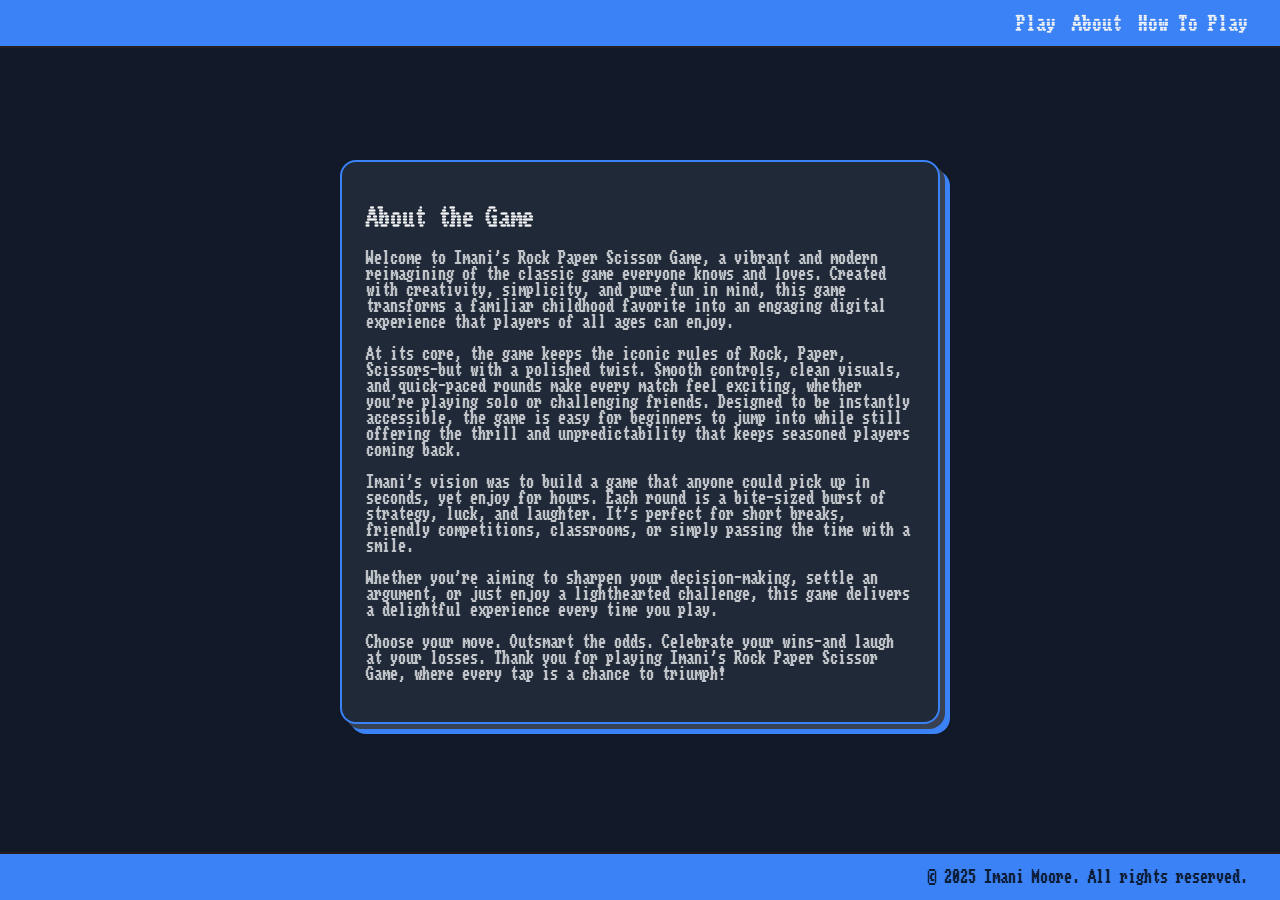
<file: Game/about.html>
<!DOCTYPE html>
<html lang="en">
  <head>
    <meta charset="UTF-8" />
    <meta name="viewport" content="width=device-width, initial-scale=1.0" />
    <link rel="stylesheet" href="./styles/styles.css" />
    <link rel="preconnect" href="https://fonts.googleapis.com" />
    <link rel="preconnect" href="https://fonts.gstatic.com" crossorigin />
    <link
      href="https://fonts.googleapis.com/css2?family=BBH+Sans+Bartle&family=Workbench&display=swap"
      rel="stylesheet"
    />
    <title>About the Game</title>
  </head>
  <body>
    <nav>
      <ul>
        <li><a href="./index.html">Play</a></li>
        <li><a href="./about.html">About</a></li>
        <li><a href="./how.html">How To Play</a></li>
      </ul>
    </nav>
    <section class="card">
      <h1>About the Game</h1>
      <p>
        Welcome to Imani’s Rock Paper Scissor Game, a vibrant and modern
        reimagining of the classic game everyone knows and loves. Created with
        creativity, simplicity, and pure fun in mind, this game transforms a
        familiar childhood favorite into an engaging digital experience that
        players of all ages can enjoy.
      </p>

      <p>
        At its core, the game keeps the iconic rules of Rock, Paper,
        Scissors—but with a polished twist. Smooth controls, clean visuals, and
        quick-paced rounds make every match feel exciting, whether you're
        playing solo or challenging friends. Designed to be instantly
        accessible, the game is easy for beginners to jump into while still
        offering the thrill and unpredictability that keeps seasoned players
        coming back.
      </p>

      <p>
        Imani’s vision was to build a game that anyone could pick up in seconds,
        yet enjoy for hours. Each round is a bite-sized burst of strategy, luck,
        and laughter. It’s perfect for short breaks, friendly competitions,
        classrooms, or simply passing the time with a smile.
      </p>

      <p>
        Whether you're aiming to sharpen your decision-making, settle an
        argument, or just enjoy a lighthearted challenge, this game delivers a
        delightful experience every time you play.
      </p>

      <p>
        Choose your move. Outsmart the odds. Celebrate your wins—and laugh at
        your losses. Thank you for playing Imani’s Rock Paper Scissor Game,
        where every tap is a chance to triumph!
      </p>
    </section>
    <footer>
      <div>© 2025 Imani Moore. All rights reserved.</div>
    </footer>
  </body>
</html>
</file>
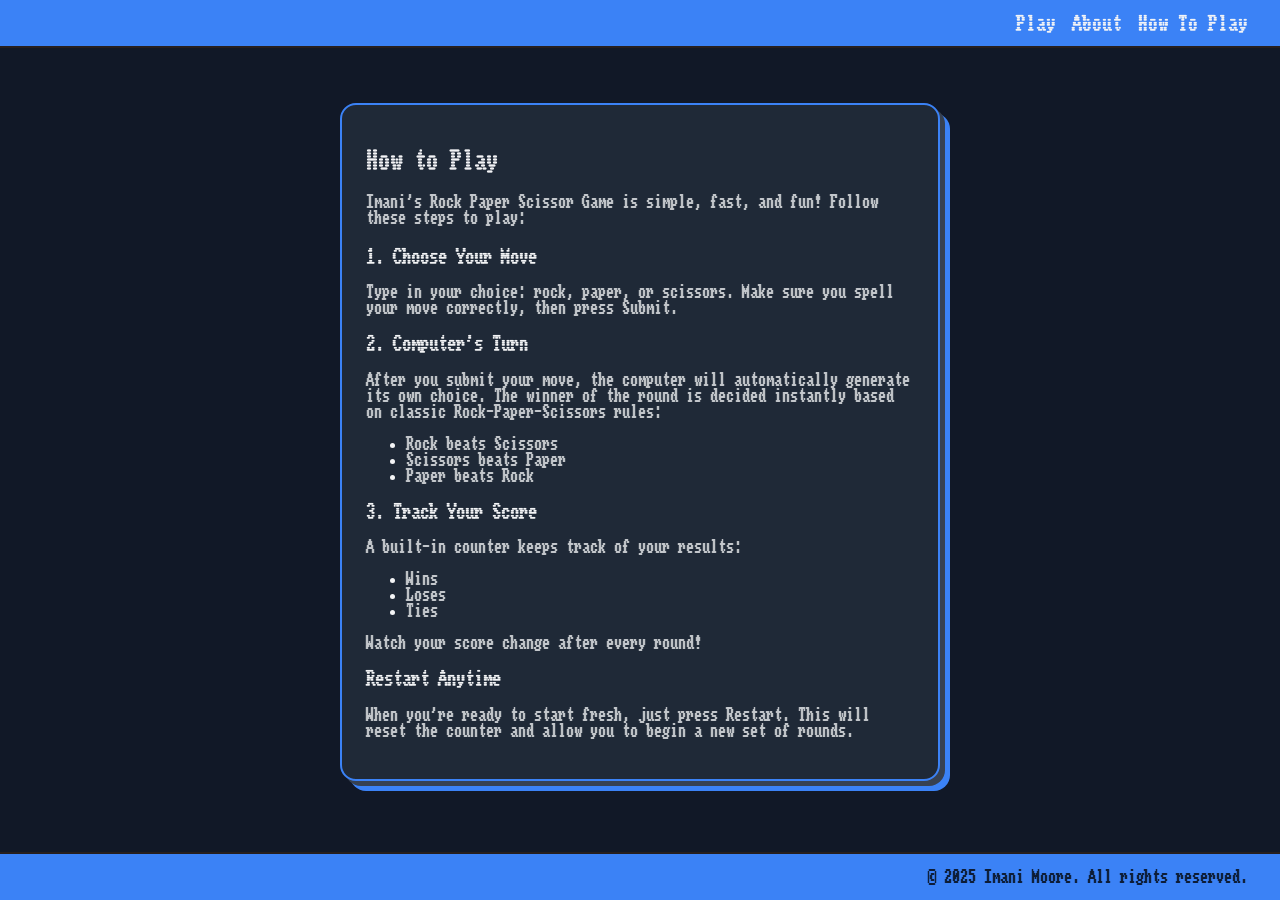
<file: Game/how.html>
<!DOCTYPE html>
<html lang="en">
  <head>
    <meta charset="UTF-8" />
    <meta name="viewport" content="width=device-width, initial-scale=1.0" />
    <link rel="preconnect" href="https://fonts.googleapis.com" />
    <link rel="preconnect" href="https://fonts.gstatic.com" crossorigin />
    <link
      href="https://fonts.googleapis.com/css2?family=BBH+Sans+Bartle&family=Workbench&display=swap"
      rel="stylesheet"
    />
    <title>Document</title>
    <link rel="stylesheet" href="./styles/styles.css" />
  </head>
  <body>
    <nav>
      <ul>
        <li><a href="./index.html">Play</a></li>
        <li><a href="./about.html">About</a></li>
        <li><a href="./how.html">How To Play</a></li>
      </ul>
    </nav>
    <section class="card">
      <h1>How to Play</h1>
      <h4>
        Imani’s Rock Paper Scissor Game is simple, fast, and fun! Follow these
        steps to play:
      </h4>
      <h3>1. Choose Your Move</h3>
      <p>
        Type in your choice: rock, paper, or scissors. Make sure you spell your
        move correctly, then press Submit.
      </p>
      <h3>2. Computer’s Turn</h3>
      <p>
        After you submit your move, the computer will automatically generate its
        own choice. The winner of the round is decided instantly based on
        classic Rock–Paper–Scissors rules:
      </p>
      <ul>
        <li>Rock beats Scissors</li>
        <li>Scissors beats Paper</li>
        <li>Paper beats Rock</li>
      </ul>
      <h3>3. Track Your Score</h3>
      <p>A built-in counter keeps track of your results:</p>
      <ul>
        <li>Wins</li>
        <li>Loses</li>
        <li>Ties</li>
      </ul>
      <p>Watch your score change after every round!</p>
      <h3>Restart Anytime</h3>
      <p>
        When you're ready to start fresh, just press Restart. This will reset
        the counter and allow you to begin a new set of rounds.
      </p>
    </section>
    <footer>
      <div>© 2025 Imani Moore. All rights reserved.</div>
    </footer>
  </body>
</html>
</file>
<file: Game/styles/styles.css>
body {
  background-color: #111827;
  font-family: "Workbench", sans-serif;
  font-optical-sizing: auto;
  font-weight: 400;
  font-style: normal;
  font-variation-settings: "BLED" 0, "SCAN" 0;
  display: flex;
  flex-direction: column;
  justify-content: center;
  align-items: center;
}

html,
body {
  height: 100%;
  margin: 0;
}

nav {
  background-color: #3b82f6;
  width: 100%;
  height: 3rem;
  border-bottom: 2px solid rgb(38, 31, 31);
  display: flex;
  align-items: center;
  justify-content: flex-end;
  padding: 0 2rem;
  position: sticky;
  top: 0;
  box-sizing: border-box;
}
footer {
  background-color: #3b82f6;
  width: 100%;
  height: 3rem;
  border-top: 2px solid rgb(38, 31, 31);
  display: flex;
  align-items: center;
  justify-content: flex-end;
  padding: 0 2rem;
  position: fixed;
  bottom: 0;
  left: 0;
  box-sizing: border-box;
  margin-top: auto;
}

nav ul {
  list-style: none;
  display: flex;
  gap: 1rem;
  margin: 0;
  padding: 0;
}

nav ul li {
  font-size: 1.2rem;
}

nav ul li a {
  font-weight: bold;
  color: #f3f4f6;
  text-decoration: none;
  transition: color 0.3s ease;
}

nav ul li a:hover {
  color: rgb(86, 84, 84);
}

nav ul li a:hover {
  color: rgb(86, 84, 84);
}
footer {
  position: relative;
  bottom: 0;
}

.container {
  position: relative;
  margin: 10rem auto;
  width: 90%;
  max-width: 800px;
  min-height: 25rem;
  border: 2px solid #3b82f6;
  border-radius: 1rem;
  background-color: #1f2937;
  display: flex;
  flex-direction: column;
  box-sizing: border-box;
  padding: 1rem;
  box-shadow: 5px 5px #374151, 10px 10px #3b82f6, 15px 15px #374151;
}

.card {
  background-color: #1f2937;
  border: 2px solid #3b82f6;
  border-radius: 1rem;
  padding: 1.5rem;
  max-width: 600px;
  margin: 1rem auto;
  box-shadow: 5px 5px #374151, 10px 10px #3b82f6;
  color: #f3f4f6;
  box-sizing: border-box;
  margin-top: auto;
}

#result {
  display: flex;
  flex: 2.5;
  text-align: center;
  justify-content: center;
  align-items: center;
  color: #3b82f6;
}

#playerwins {
  color: #3b82f6;
  display: flex;
  width: 100%;
  height: 15%;
}

#playerCounter,
#computerCounter,
#tieCounter {
  border-bottom: 1px solid #3b82f6;
  flex: 1;
  display: flex;
  text-align: center;
  justify-content: center;
  align-items: center;
  font-size: x-large;
}

#playerCounter,
#computerCounter {
  border-right: 1px solid #3b82f6;
}

#playerInput {
  display: flex;
  flex: 0.25;
  gap: 0.5rem;
}

#playerInput input {
  flex: 3;
  border: 2px solid #3b82f6;
}

#playerInput button {
  flex: 1;
}

#playerInput button,
#playerInput input {
  border: 1px solid #3b82f6;
  background-color: #374151;
  color: #6c96da;
  border-radius: 1rem;
  font-family: "Workbench", sans-serif;
  font-optical-sizing: auto;
  font-weight: 400;
  font-style: normal;
  font-variation-settings: "BLED" 0, "SCAN" 0;
  font-size: large;
}

#playerInput button:hover {
  background-color: #2563eb;
}

@media (max-width: 500px) {
  #playerCounter,
  #computerCounter,
  #tieCounter {
    font-size: 1rem;
  }

  #playerInput {
    flex-direction: column;
    height: auto;
  }

  #playerInput input,
  #playerInput button {
    width: 100%;
  }
}
</file>
